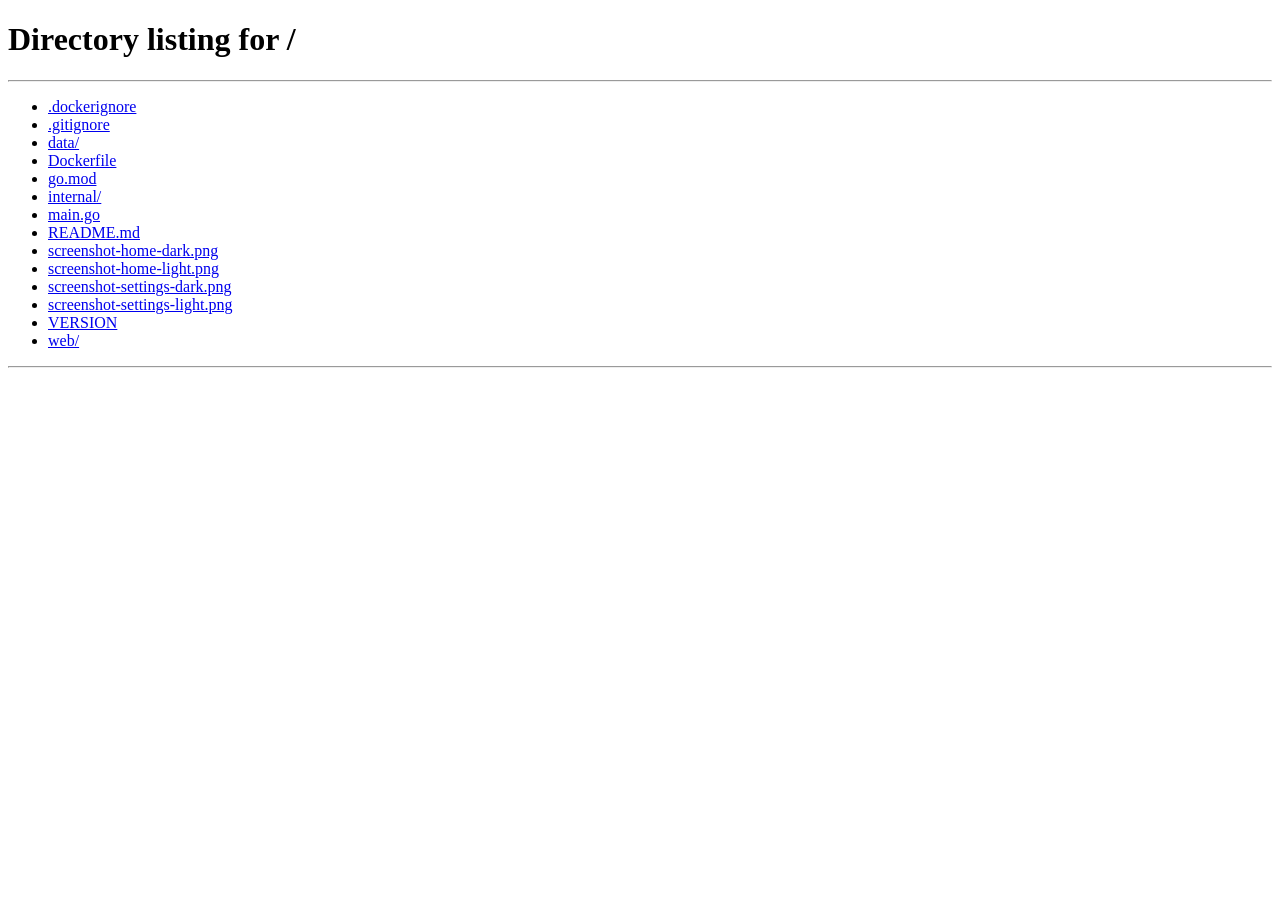
<file: web/settings.html>
<!DOCTYPE html>
<html lang="en">
<head>
<meta charset="UTF-8">
<meta name="viewport" content="width=device-width, initial-scale=1, viewport-fit=cover">
<title data-i18n="settingsTitle">MyTurn Settings</title>
<link rel="manifest" href="manifest.json">
<meta name="apple-mobile-web-app-capable" content="yes">
<meta name="apple-mobile-web-app-title" content="MyTurn">
<link rel="apple-touch-icon" href="icons/icon-192.png">
<link rel="icon" href="icons/icon-192.png">
<link rel="stylesheet" href="bootstrap.min.css">
<link rel="stylesheet" href="bootstrap-theme.css">
<link rel="stylesheet" href="bootstrap-icons/bootstrap-icons.min.css">
<script src="theme.js"></script>
</head>
<body class="min-vh-100 bg-body-tertiary text-body">
<main class="container py-4">
  <div class="row justify-content-center">
    <div class="col-12 col-sm-10 col-md-8 col-lg-6">
      <header class="d-flex align-items-center justify-content-between mb-4">
        <h1 class="h4 m-0 p-0" data-i18n="settings">Settings</h1>
        <a class="btn btn-outline-secondary d-inline-flex align-items-center gap-2" href="/">
          <i class="bi bi-arrow-left" aria-hidden="true"></i>
          <span data-i18n="back">Back</span>
        </a>
      </header>

      <form id="config-form">
        <section class="card mb-3">
          <div class="card-body p-4">
            <h2 class="h6 mb-3 text-uppercase fw-semibold text-secondary" data-i18n="general">General</h2>
            <div class="mb-3">
              <label for="group-name-input" class="form-label" data-i18n="groupName">Group name</label>
              <input type="text" id="group-name-input" class="form-control" required>
            </div>
            <div class="mb-3">
              <label for="timezone-input" class="form-label" data-i18n="timezone">Time zone (IANA name)</label>
              <input type="text" id="timezone-input" class="form-control" placeholder="Europe/Madrid" required>
            </div>
            <div class="mb-3">
              <label for="start-date-input" class="form-label" data-i18n="startDate">Start date</label>
              <input type="date" id="start-date-input" class="form-control" required>
            </div>
          </div>
        </section>

        <section class="card mb-3">
          <div class="card-body p-4">
            <h2 class="h6 mb-3 text-uppercase fw-semibold text-secondary" data-i18n="members">Members</h2>
            <div id="members-container"></div>
            <button type="button" class="btn btn-outline-secondary d-inline-flex align-items-center gap-2 mt-2" id="add-member-btn">
              <i class="bi bi-plus-lg" aria-hidden="true"></i>
              <span data-i18n="add">Add</span>
            </button>
          </div>
        </section>

        <section class="card mb-3">
          <div class="card-body p-4">
            <h2 class="h6 mb-3 text-uppercase fw-semibold text-secondary" data-i18n="todaysTurn">Today's turn</h2>
            <div class="form-check form-switch">
              <input class="form-check-input" type="checkbox" role="switch" id="skip-today-input">
              <label class="form-check-label" for="skip-today-input" data-i18n="skipToday">Skip today; today's person moves to tomorrow and following turns shift by one day.</label>
            </div>
          </div>
        </section>

        <div id="config-status" class="mb-2" aria-live="polite"></div>
        <button type="submit" class="btn btn-primary w-100" data-i18n="saveChanges">Save changes</button>
      </form>
    </div>
  </div>
</main>

<script src="i18n.js"></script>
<script src="settings.js"></script>
</body>
</html>
</file>
